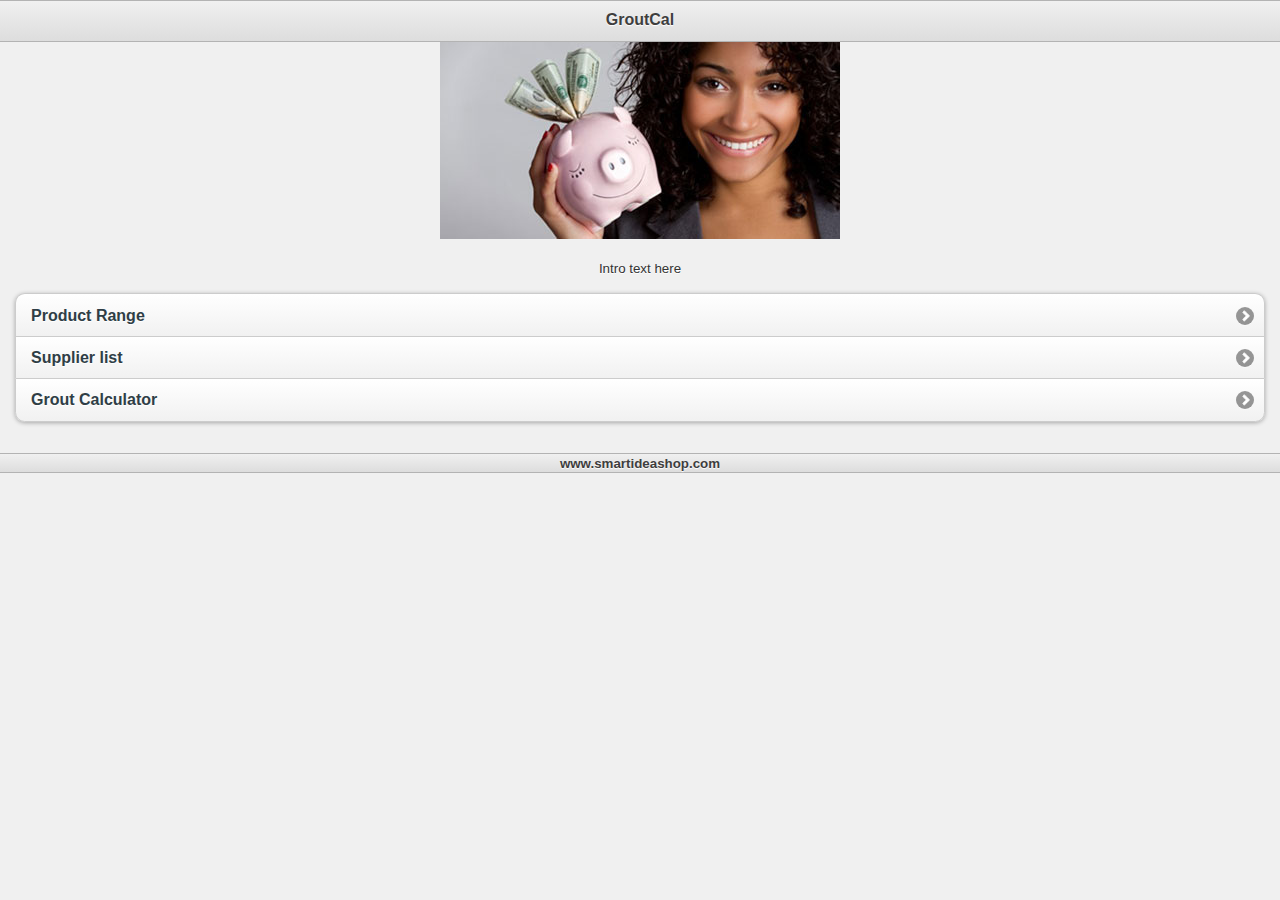
<file: assets/www/index.html>
<!DOCTYPE html>
<html>
    <head>
        <title>Grout calculator</title>
        <meta name="viewport" content="width=device-width, initial-scale=1">
        <script type="text/javascript" src="js/jquery-1.8.3.min.js"></script>
        <script type="text/javascript" src="js/inc_functions.js"></script>

        <script type="text/javascript">
            var PID = 1; //default product id
            var PDATA; //JSON array to store product info

            $(document).ready(function() {
                //alert('jq ok');

                //change background color of homepage
                $(document).delegate("#home", "pagecreate", function () {
                    $(this).css('background', '#f0f0f0');//'this' refers to '#home'.
                });

                $('#gotopage_calc').click(function(){
                    $.mobile.changePage("calculator.html");
                })

                //Load product data from json array
                $.getJSON("p_data.json", function(data){
					//alert('getJSON');
                    products = data.products;
                    //alert('hi '+JSON.stringify(PDATA[0]));
                    //alert(PDATA[1].description);
                });

                //Handle product list
                $('#products ul li a').live('click', function() {
                    PID = $(this).find("#pid").val();
                    //alert(PID);
                    //$('#p_info').append(PID);
                    product = products[PID];
                    $('#p_name').html(product.name);
                    $('#p_info').html("<img id='p_logo' src='"+product.link_logo+"'>" + product.description);
                    $.mobile.changePage("#details"); //show page
                });

                //Handle tabs
                $("#details ul li").click(function(){
                    var TAB = $(this).index();
                    //alert(TAB);
                    //alert(PDATA[0].description);
                    //alert(TAB + '  ' + product.colors);
                    switch(TAB){
                        case 1: info = product.colors; break;
                        case 2: info = product.link_datasheet; break;
                        case 3: info = product.link_safety; break;
                        default: info = "<img id='p_logo' src='"+product.link_logo+"'>" + product.description;
                    }
                    $('#p_info').html(info);
                });
            });



        </script>
    </head>
    <body>

        <!-- ------------------------------------------------------------------------------------------------------ -->
        <div data-role="page" data-theme="c" id="home" data-add-back-btn="true">
            <div data-role="header" data-theme="c">
                <h1>GroutCal</h1>
            </div><!-- /header -->

            <div data-role="content">
                <div id='banner'><img src="images/banner.jpg" border="0"></div>

                <p align="center"><small>Intro text here</small></p>

                <ul data-role="listview" data-inset="true">
                    <li><a href="#products" data-transition="flip">Product Range</a></li>
                    <li><a href="#suppliers" data-transition="flip">Supplier list</a></li>
                    <li><a href="" data-transition="flip" id="gotopage_calc">Grout Calculator</a></li>
                </ul>
            </div><!-- /content -->

            <div data-role="footer" data-tap-toggle="false" data-theme="c" align="center">
                <small>www.smartideashop.com</small>
            </div><!-- /footer -->
        </div><!-- /page -->

        <!-- ------------------------------------------------------------------------------------------------------ -->
        <div data-role="page" data-theme="c" id="products" data-add-back-btn="true">
            <div data-role="header" data-theme="c">
                <h1>GroutCal</h1>
                <a href="index.html" data-role="button" data-mini="true" data-icon="home" data-iconpos="notext">Home</a>
            </div><!-- /header -->

            <div data-role="content">
                <p>This is the product list. Intro text here</p>

                <ul data-role="listview" data-filter="true">
                    <li data-role="list-divider">Grout Products</li>
                    <li><a href=""><h3>G3-White Smooth Grout</h3><p>Satin like appearance</p><input id="pid" name="pid" type="hidden" value="0"></a></li>
                    <li><a href=""><h3>G10-Coloured Grout</h3><p>All purpose</p><input id="pid" name="pid" type="hidden" value="1"></a></li>
                    <li><a href=""><h3>G15-Sanded Grout</h3><p>For ceramic, terracotta, slate, quarry and stone tiles</p><input id="pid" name="pid" type="hidden" value="2"></a></li>
                    <li><a href=""><h3>Epoxy Grout</h3><p>For excellent chemical resistance and commercial use</p><input id="pid" name="pid" type="hidden" value="3"></a></li>
                    <li><a href=""><h3>S1-Flexible Coloured Silicone</h3><p>Acetoxy cure, sanitary grade silicone sealant</p><input id="pid" name="pid" type="hidden" value="4"></a></li>
                    <li data-role="list-divider">Grout Maintenance</li>
                    <li><a href=""><h3>Grout Sealer</h3><p>Resists water, oil and acid based contaminants</p><input id="pid" name="pid" type="hidden" value="5"></a></li>
                    <li><a href=""><h3>Grout Sealer (same day)</h3><p>Water based aerosol with 360 nozzle</p><input id="pid" name="pid" type="hidden" value="6"></a></li>
                    <li><a href=""><h3>Grout Deep Clean</h3><p>Removes grease, food stains, soap scum, hard water deposits, dirt & soil</p><input id="pid" name="pid" type="hidden" value="7"></a></li>
                    <li><a href=""><h3>Grout Colourant</h3><p>Recolours, seals & rejuvenates grout joints</p><input id="pid" name="pid" type="hidden" value="8"></a></li>
                </ul>
            </div><!-- /content -->

            <div data-role="footer" data-tap-toggle="false" data-theme="c" align="center">
                <small>www.smartideashop.com</small>
            </div><!-- /footer -->
        </div><!-- /page -->

        <!-- ------------------------------------------------------------------------------------------------------ -->
        <div data-role="page" data-theme="c" id="suppliers">
            <div data-role="header" data-theme="c">
                <h1>GroutCal</h1>
                <a href="index.html" data-role="button" data-mini="true" data-icon="home" data-iconpos="notext">Home</a>
            </div><!-- /header -->

            <div data-role="content">
                <p align="center"><small>Intro text here</small></p>

            </div><!-- /content -->

            <div data-role="footer" data-tap-toggle="false" data-theme="c" align="center">
                <small>www.smartideashop.com</small>
            </div><!-- /footer -->
        </div><!-- /page -->

        <!-- ------------------------------------------------------------------------------------------------------ -->
        <div data-role="page" data-theme="c" id="details">
            <div data-role="header" data-theme="c">
                <h1>GroutCal</h1>
                <a href="index.html" data-role="button" data-mini="true" data-icon="home" data-iconpos="notext">Home</a>
            </div><!-- /header -->

            <div data-role="content">
                <div id="p_name"></div>

                <div data-role="navbar">
                    <ul>
                        <li><a href="#" class="ui-btn-active ui-state-persist" data-icon="info">Information</a></li>
                        <li><a href="#" data-icon="grid">Colour Chart</a></li>
                        <li><a href="#" data-icon="bars">Data Sheet</a></li>
                        <li><a href="#" data-icon="alert">Material Safety</a></li>
                    </ul>
                </div><!-- /navbar -->

                <div id="p_info"></div>
            </div><!-- /content -->

            <div data-role="footer" data-tap-toggle="false" data-theme="c" align="center">
                <small>www.smartideashop.com</small>
            </div><!-- /footer -->
        </div><!-- /page -->




        <link type="text/css" rel="stylesheet" href="jqm/jquery.mobile-1.2.0.min.css">
        <link type="text/css" rel="stylesheet" href="custom.css">
        <script type="text/javascript" src="jqm/jquery.mobile-1.2.0.min.js"></script>
    </body>
</html>
</file>
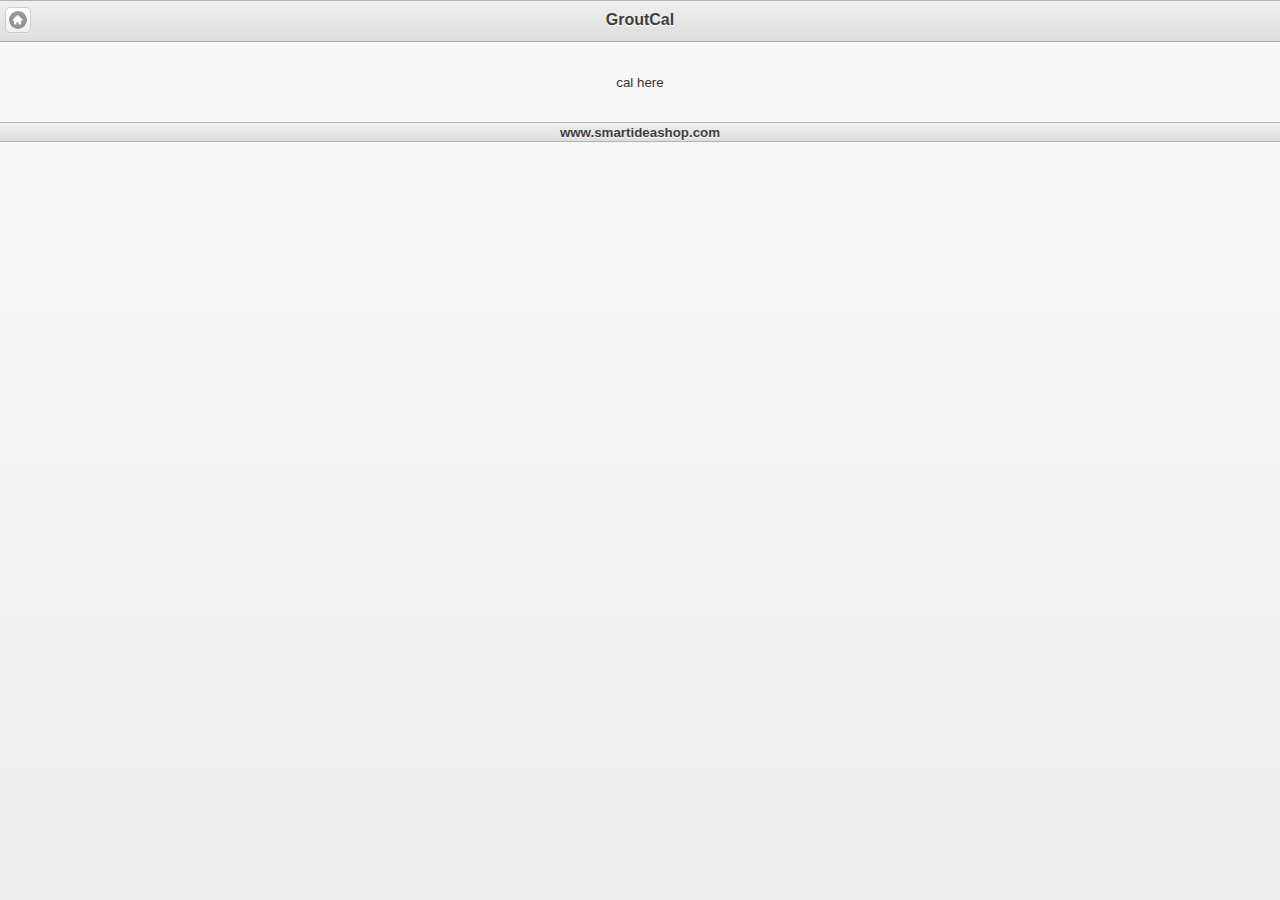
<file: assets/www/calculator.html>
<!DOCTYPE html>
<html>
    <head>
        <title>Grout calculator</title>
        <meta name="viewport" content="width=device-width, initial-scale=1">
        <script type="text/javascript" src="js/jquery-1.8.3.min.js"></script>
        <script type="text/javascript" src="js/inc_functions.js"></script>

        <script type="text/javascript">
            $(document).ready(function() {
                //alert('PID='+PID);

                
            });



        </script>
    </head>
    <body>

        

        <!-- ------------------------------------------------------------------------------------------------------ -->
        <div data-role="page" data-theme="c" id="calculator">
            <div data-role="header" data-theme="c">
                <h1>GroutCal</h1>
                <a href="index.html" data-role="button" data-mini="true" data-icon="home" data-iconpos="notext">Home</a>
            </div><!-- /header -->

            <div data-role="content">
                <p align="center"><small>cal here</small></p>

            </div><!-- /content -->

            <div data-role="footer" data-tap-toggle="false" data-theme="c" align="center">
                <small>www.smartideashop.com</small>
            </div><!-- /footer -->
        </div><!-- /page -->




        <link type="text/css" rel="stylesheet" href="jqm/jquery.mobile-1.2.0.min.css">
        <link type="text/css" rel="stylesheet" href="custom.css">
        <script type="text/javascript" src="jqm/jquery.mobile-1.2.0.min.js"></script>
    </body>
</html>
</file>
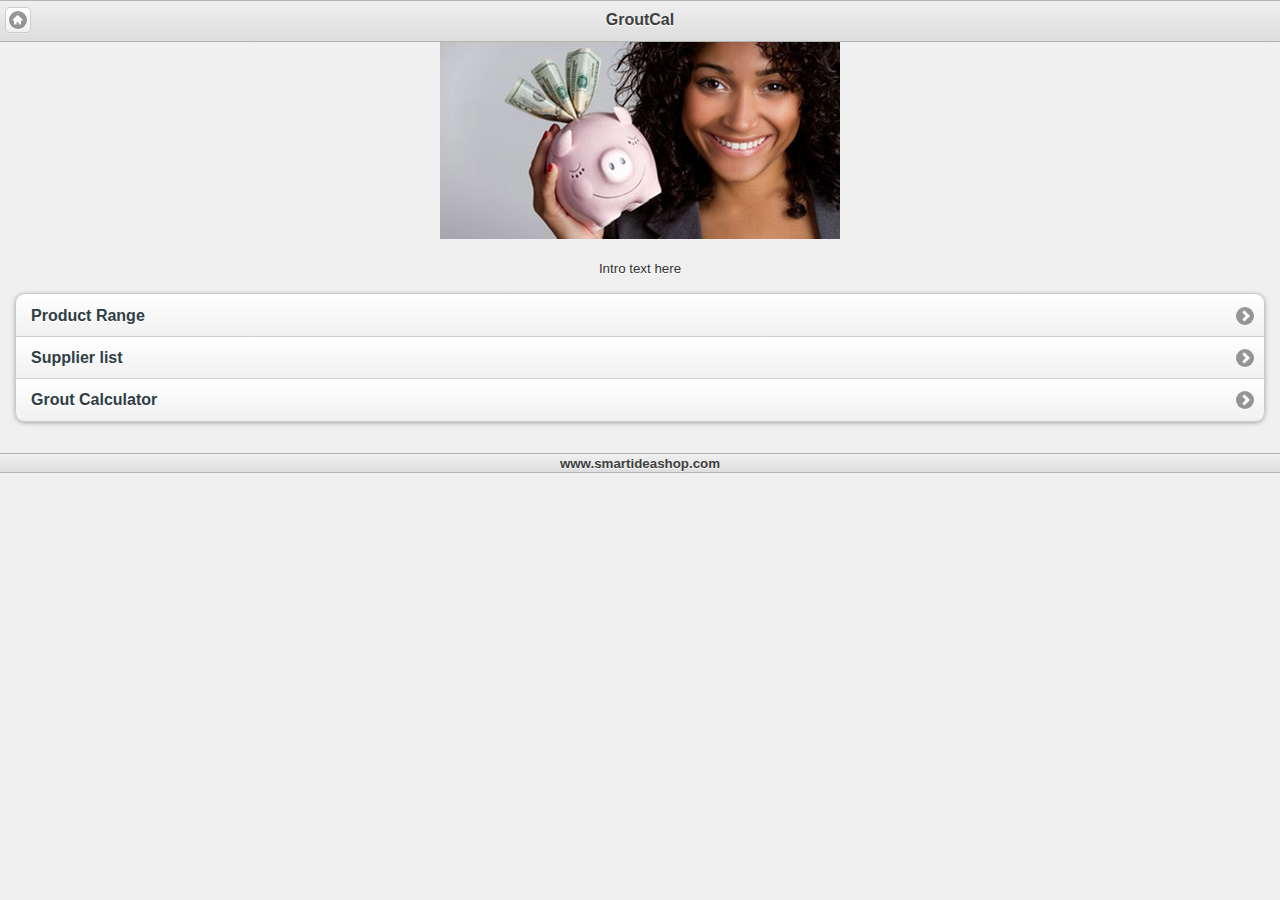
<file: assets/www/index_old.html>
<!DOCTYPE html>
<html>
    <head>
        <title>Grout calculator</title>
        <meta name="viewport" content="width=device-width, initial-scale=1">
        <script type="text/javascript" src="js/jquery-1.8.3.min.js"></script>
        <script type="text/javascript" src="js/inc_functions.js"></script>

        <script type="text/javascript">
            var PID = 1; //default product id
            var PDATA; //JSON array to store product info

            $(document).ready(function() {
                //alert('jq ok');

                //change background color of homepage
                $(document).delegate("#home", "pagecreate", function () {
                    $(this).css('background', '#f0f0f0');//'this' refers to '#home'.
                });

                $('#gotopage_calc').click(function(){
                    alert('going to cal');
                    $.mobile.changePage("calculator.html");
                })

                //Load product data from json array
                $.getJSON("p_data.json", function(data){
                    products = data.products;
                    //alert('hi '+JSON.stringify(PDATA[0]));
                    //alert(PDATA[1].description);
                });

                //Handle product list from #products page
                $('#products ul li a').live('click', function() {
                    PID = $(this).find("#pid").val();
                    //alert(PID);
                    //$('#p_info').append(PID);
                    product = products[PID];
                    alert(JSON.stringify(products));
                    //$('#p_info').html(product[0].description);
                    $.mobile.changePage("#details"); //show page
                });

                //Handle tabs in the #detail page
                $("#details ul li").click(function(){
                    var TAB = $(this).index();
                    //alert(TAB);
                    //alert(PDATA[0].description);
                    //alert(TAB + '  ' + product.colors);
                    switch(TAB){
                        case 1: info = product.colors; break;
                        case 2: info = product.datasheet; break;
                        case 3: info = product.safety; break;
                        default: info = product.description;
                    }
                    alert(info);
                    $('#p_info').html(info);
                });
            });



        </script>
    </head>
    <body>

        <!-- ------------------------------------------------------------------------------------------------------ -->
        <div data-role="page" data-theme="c" id="home">
            <div data-role="header" data-theme="c">
                <h1>GroutCal</h1>
                <a href="index.html" data-role="button" data-mini="true" data-icon="home" data-iconpos="notext">Home</a>
            </div><!-- /header -->

            <div data-role="content">
                <div id='banner'><img src="images/banner.jpg" border="0"></div>

                <p align="center"><small>Intro text here</small></p>

                <ul data-role="listview" data-inset="true">
                    <li><a href="#products" data-transition="flip">Product Range</a></li>
                    <li><a href="#suppliers" data-transition="flip">Supplier list</a></li>
                    <li><a href="calculator.html" data-transition="flip" id="gotopage_calc___">Grout Calculator</a></li>
                </ul>
            </div><!-- /content -->

            <div data-role="footer" data-tap-toggle="false" data-theme="c" align="center">
                <small>www.smartideashop.com</small>
            </div><!-- /footer -->
        </div><!-- /page -->

        <!-- ------------------------------------------------------------------------------------------------------ -->
        <div data-role="page" data-theme="c" id="products">
            <div data-role="header" data-theme="c">
                <h1>GroutCal</h1>
                <a href="index.html" data-role="button" data-mini="true" data-icon="home" data-iconpos="notext">Home</a>
            </div><!-- /header -->

            <div data-role="content">
                <p><small>Intro text here</small></p>

                <ul data-role="listview" data-filter="true">
                    <li data-role="list-divider">Grout Products</li>
                    <li><a href=""><h3>G3-White Smooth Grout</h3><p>Satin like appearance</p><input id="pid" name="pid" type="hidden" value="0"></a></li>
                    <li><a href=""><h3>G10-Coloured Grout</h3><p>All purpose</p><input id="pid" name="pid" type="hidden" value="1"></a></li>
                    <li><a href=""><h3>G15-Sanded Grout</h3><p>For ceramic, terracotta, slate, quarry and stone tiles</p><input id="pid" name="pid" type="hidden" value="2"></a></li>
                    <li><a href=""><h3>Epoxy Grout</h3><p>For excellent chemical resistance and commercial use</p><input id="pid" name="pid" type="hidden" value="3"></a></li>
                    <li><a href=""><h3>S1-Flexible Coloured Silicone</h3><p>Acetoxy cure, sanitary grade silicone sealant</p><input id="pid" name="pid" type="hidden" value="4"></a></li>
                    <li data-role="list-divider">Grout Maintenance</li>
                    <li><a href=""><h3>Grout Sealer</h3><p>Resists water, oil and acid based contaminants</p><input id="pid" name="pid" type="hidden" value="5"></a></li>
                    <li><a href=""><h3>Grout Sealer (same day)</h3><p>Water based aerosol with 360 nozzle</p><input id="pid" name="pid" type="hidden" value="6"></a></li>
                    <li><a href=""><h3>Grout Deep Clean</h3><p>Removes grease, food stains, soap scum, hard water deposits, dirt & soil</p><input id="pid" name="pid" type="hidden" value="7"></a></li>
                    <li><a href=""><h3>Grout Colourant</h3><p>Recolours, seals & rejuvenates grout joints</p><input id="pid" name="pid" type="hidden" value="8"></a></li>
                </ul>
            </div><!-- /content -->

            <div data-role="footer" data-tap-toggle="false" data-theme="c" align="center">
                <small>www.smartideashop.com</small>
            </div><!-- /footer -->
        </div><!-- /page -->

        <!-- ------------------------------------------------------------------------------------------------------ -->
        <div data-role="page" data-theme="c" id="suppliers">
            <div data-role="header" data-theme="c">
                <h1>GroutCal</h1>
                <a href="index.html" data-role="button" data-mini="true" data-icon="home" data-iconpos="notext">Home</a>
            </div><!-- /header -->

            <div data-role="content">
                <p align="center"><small>Intro text here</small></p>

            </div><!-- /content -->

            <div data-role="footer" data-tap-toggle="false" data-theme="c" align="center">
                <small>www.smartideashop.com</small>
            </div><!-- /footer -->
        </div><!-- /page -->

        <!-- ------------------------------------------------------------------------------------------------------ -->
        <div data-role="page" data-theme="c" id="details">
            <div data-role="header" data-theme="c">
                <h1>GroutCal</h1>
                <a href="index.html" data-role="button" data-mini="true" data-icon="home" data-iconpos="notext">Home</a>
            </div><!-- /header -->

            <div data-role="content">
                <p align="center">Load data from a JSON array and show here for each product pid</p>

                <div data-role="navbar">
                    <ul>
                        <li><a href="#" class="ui-btn-active ui-state-persist" data-icon="info">Information</a></li>
                        <li><a href="#" data-icon="grid">Colour Chart</a></li>
                        <li><a href="#" data-icon="bars">Data Sheet</a></li>
                        <li><a href="#" data-icon="alert">Material Safety</a></li>
                    </ul>
                </div><!-- /navbar -->

                <div id="p_info"></div>
            </div><!-- /content -->

            <div data-role="footer" data-tap-toggle="false" data-theme="c" align="center">
                <small>www.smartideashop.com</small>
            </div><!-- /footer -->
        </div><!-- /page -->




        <link type="text/css" rel="stylesheet" href="jqm/jquery.mobile-1.2.0.min.css">
        <link type="text/css" rel="stylesheet" href="custom.css">
        <script type="text/javascript" src="jqm/jquery.mobile-1.2.0.min.js"></script>
    </body>
</html>
</file>
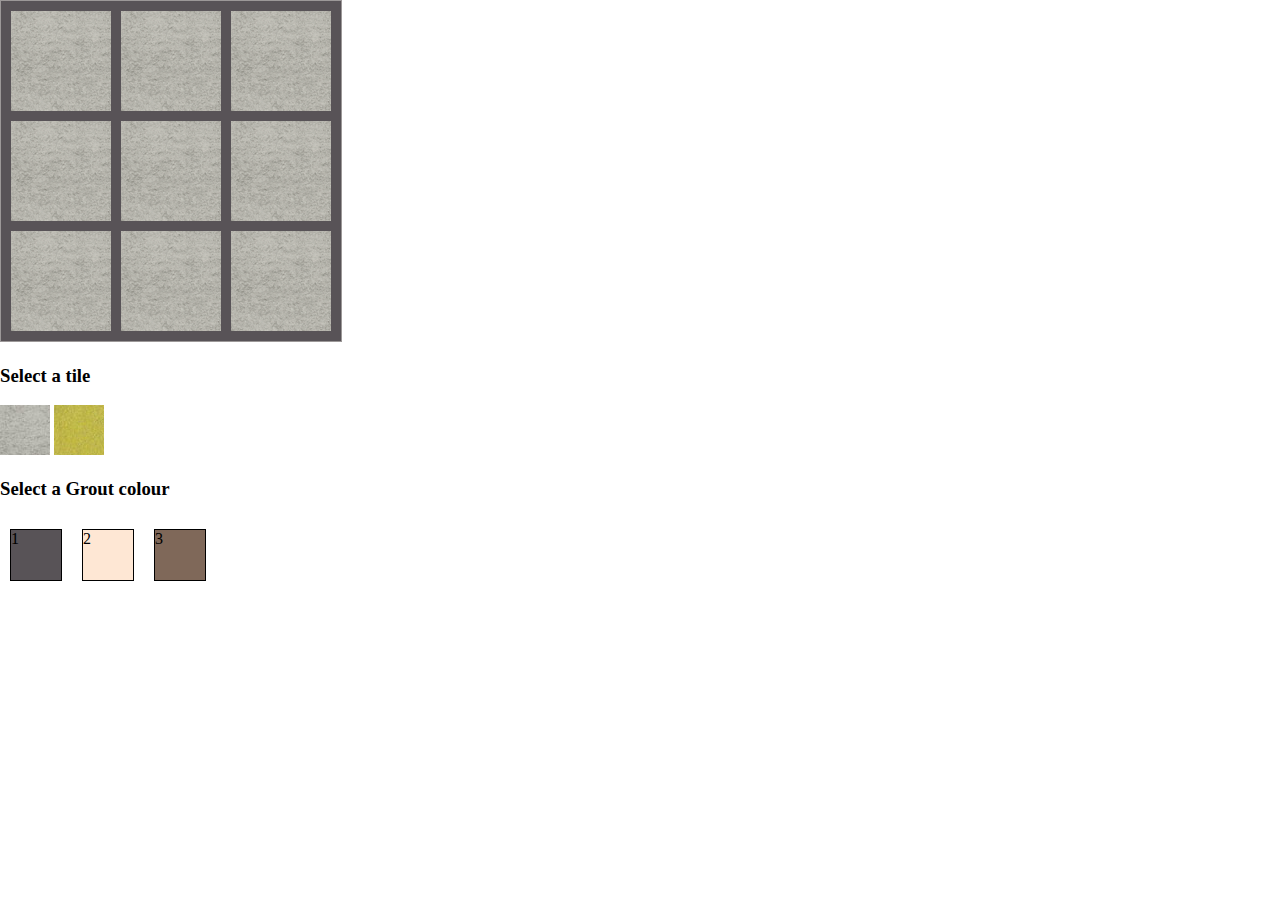
<file: assets/www/test_canvas.html>
<!DOCTYPE HTML>
<html>
    <head>
        <style>
            body {
                margin: 0px;
                padding: 0px;
            }
            #myCanvas {
                border: 1px solid #9C9898;
            }
            .colorbox{
                width:50px;
                height:50px;
                border:1px solid #000;
                margin:10px;
                float:left;
            }
        </style>
        <script type="text/javascript" src="js/jquery-1.9.1.min.js"></script>
    </head>
    <body>
        <canvas id="myCanvas" width="340" height="340"></canvas>
        <script>
            var canvas = $('#myCanvas')[0];
            var context = canvas.getContext('2d');
            var imageObj = new Image();
            imageObj.onload = function() {
                context.drawImage(imageObj, 10, 10);
            };
            
            var grout_colors = new Array();
            grout_colors[1] = "#585357";
            grout_colors[2] = "#fee7d4";
            grout_colors[3] = "#7f6859";

            //defaults
            var tile_image = 'images/canvas_test1.png'; 
            var grout_color = grout_colors[1];
            
            function redraw_canvas(){
                context.fillStyle = grout_color;
                context.fillRect(0,0,340,340);
                imageObj.src = tile_image;
                context.drawImage(imageObj, 10, 10);
            }

            $(document).ready(function() {
                redraw_canvas();
                
                $('#1.colorbox').css("background-color",grout_colors[1]);
                $('#2.colorbox').css("background-color",grout_colors[2]);
                $('#3.colorbox').css("background-color",grout_colors[3]);
                
                //change grout
                $('.colorbox').click(function(){
                    //alert(this.id);
                    grout_color = grout_colors[this.id];
                    redraw_canvas();
                })
                
                //change tile
                $('.tile').click(function(){
                    //alert(this.id);
                    tile_image = 'images/canvas_test'+this.id+'.png';
                    redraw_canvas();
                })
            });
            

        </script>
        <h3>Select a tile</h3>
        <img src='images/tile1.jpg' id="1" class="tile">
        <img src='images/tile2.jpg' id="2" class="tile">

        <h3 style="clear:both;">Select a Grout colour</h3>
        <div id='1' class='colorbox'>1</div>
        <div id='2' class='colorbox'>2</div>
        <div id='3' class='colorbox'>3</div>
    </body>
</html>
</file>
<file: assets/www/custom.css>
#content img {
    width  : 100%;
    height : auto;
}
label.missing, .missing  {  
  color:#FF0000;  
  font-weight:bold;  
}
.ui-btn-corner-all {
    -moz-border-radius: .3em /*{global-radii-buttons}*/;
    -webkit-border-radius: .3em /*{global-radii-buttons}*/;
    border-radius: .3em /*{global-radii-buttons}*/;
}
#banner{
	text-align:center;
        margin:0 auto;
	margin-top: -15px;
	margin-left: -15px;
	margin-right: -15px;
}
#home.ui-body-b{
	background-color : #f00;
}
#p_name{
	margin:0 auto;
	margin-bottom:15px;
	font-size:1.1em;
	font-weight:bold;
	text-align:center;
}
#p_logo{
	margin:0 auto;
	display: block;
}
</file>
